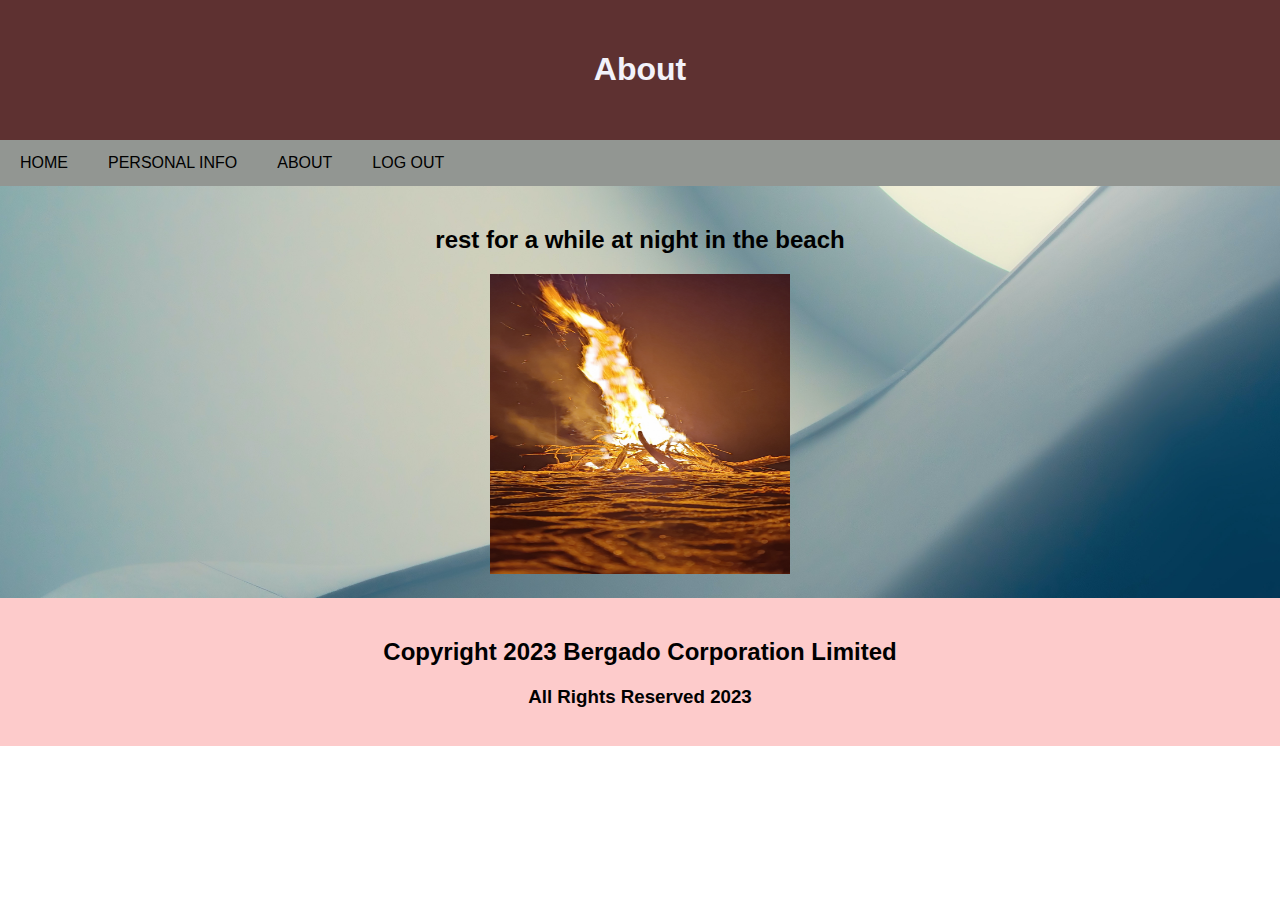
<file: about.html>
<!DOCTYPE html>
<html>
<head>
<title>ABOUT</title>
<meta charset="UTF-8">
<meta name="viewport" content="width=device-width, initial-scale=1">
<link rel="stylesheet" href="style_website1.css">


</head>
<body>


<!-- Header -->
<div class="header">
  <h1>About</h1>
 
</div>

<!-- Navigation Bar -->
<div class="navbar">
  <a href="index2.html">HOME</a>
  <a href="index1.html">PERSONAL INFO</a>
  <a href="about.html">ABOUT</a>
  <a href="index.html">LOG OUT<a/>
</div>

<!-- The flexible grid (content) -->
<div class="row">
  
  <div class="main">
    <h2>rest for a while at night in the beach</h2>
    <img src= "fire.jpg" alt="chillin" width="300" height="300"   
    <br>   
  </div>
  
</div>

<!-- Footer -->
<div class="footer">
 <h2>Copyright 2023 Bergado Corporation Limited</h2>
  <h3> All Rights Reserved 2023</h3>
</div>

</body>
</html>
</file>
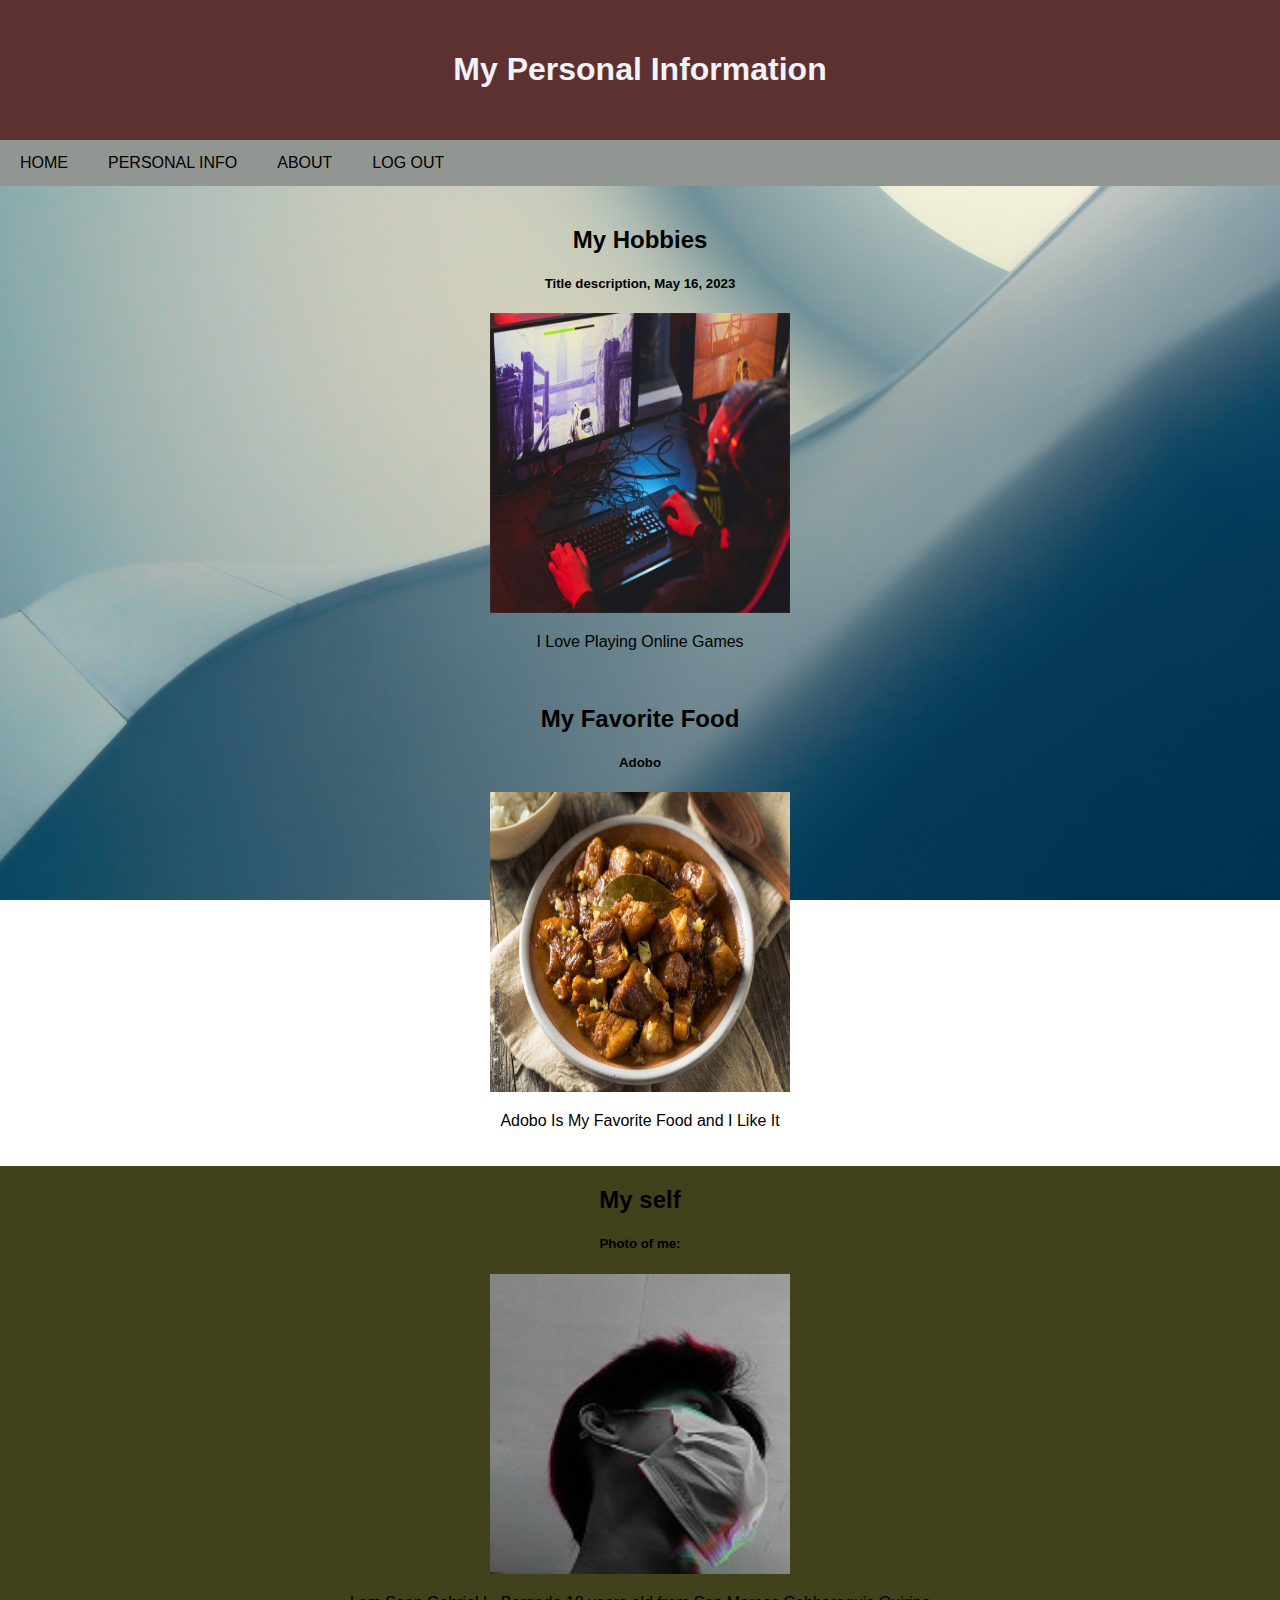
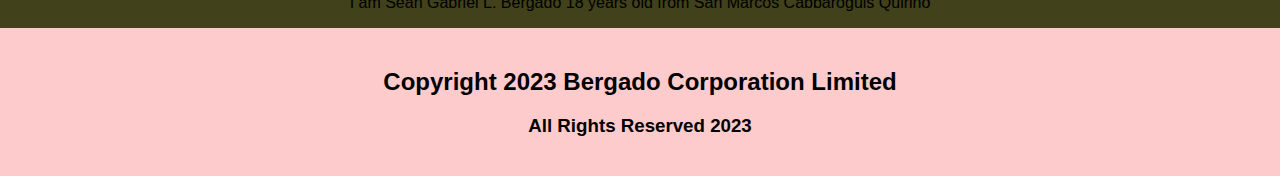
<file: index1.html>
<!DOCTYPE html>
<html>
<head>
<title>PERSONAL INFO</title>
<meta charset="UTF-8">
<meta name="viewport" content="width=device-width, initial-scale=1">
<link rel="stylesheet" href="style_website1.css">


</head>
<body>


<!-- Header -->
<div class="header">
  <h1>My Personal Information</h1>
 
</div>

<!-- Navigation Bar -->
<div class="navbar">
  <a href="index2.html">HOME</a>
  <a href="index1.html">PERSONAL INFO</a>
  <a href="about.html">ABOUT</a>
 <a href="index.html">LOG OUT<a/></li>
</div>

<!-- The flexible grid (content) -->
<div class="row">
  
  <div class="main">
    <h2>My Hobbies</h2>
    <h5>Title description, May 16, 2023</h5>
  <img src= "gamer.jpg" alt="Playing+games" width="300" height="300">
   
    <p>I Love Playing Online Games</p>
    <br>
    <h2>My Favorite Food</h2>
    <h5>Adobo</h5>
    <img src= "adobo.jpg" alt="adobo+terr" width="300" height="300" >
    
    <p>Adobo Is My Favorite Food and I Like It</p>
  </div>
  <br>
  <div class="side">
    <h2>My self</h2>
    <h5>Photo of me:</h5>
   <img src= "me.jpg" alt = "me" width="300" height="300">
    <p>I am Sean Gabriel L. Bergado 18 years old from San Marcos Cabbaroguis Quirino</p>
    
   
  
  </div>
</div>



<!-- Footer -->
<div class="footer">
  <h2>Copyright 2023 Bergado Corporation Limited</h2>
  <h3> All Rights Reserved 2023</h3>
</div>

</body>
</html>
</file>
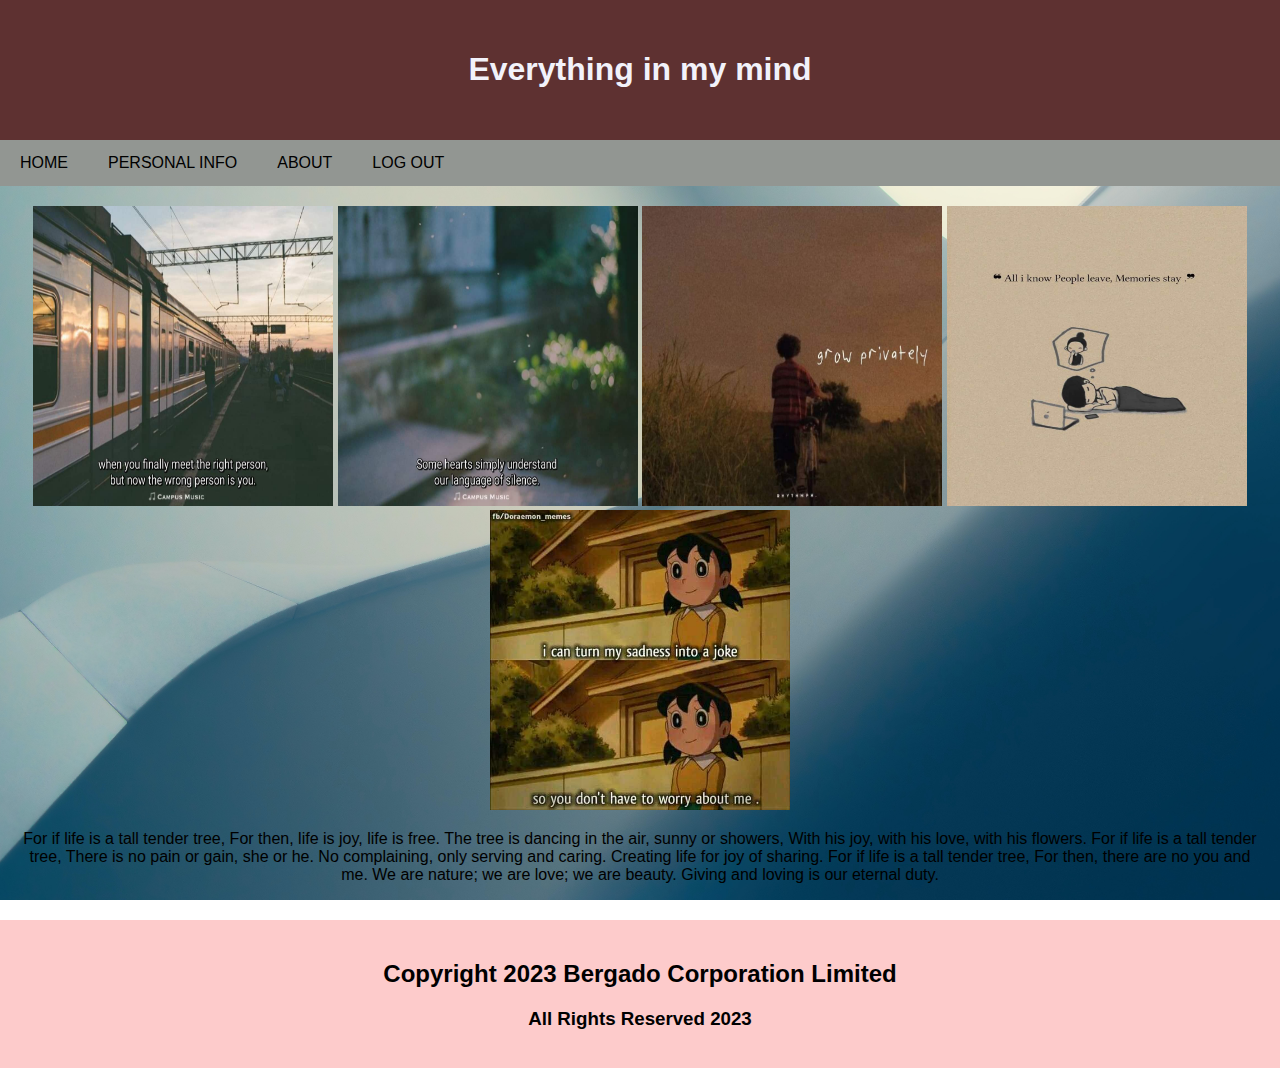
<file: index2.html>
<!DOCTYPE html>
<html>
<head>
<title>HOME</title>
<meta charset="UTF-8">
<meta name="viewport" content="width=device-width, initial-scale=1">
<link rel="stylesheet" href="style_website1.css">


</head>
<body>


<!-- Header -->
<div class="header">
  <h1>Everything in my mind</h1>
 
</div>

<!-- Navigation Bar -->
<div class="navbar">
  <a href="index2.html">HOME</a>
  <a href="index1.html">PERSONAL INFO</a>
  <a href="about.html">ABOUT</a>
 <a href="index.html">LOG OUT<a/></li>
</div>

<!-- The flexible grid (content) -->


  
  <div class="main">
  <img src= "home (2).jpg" alt="Playing+games" width="300" height="300">
   
   <img src= "home (3).jpg" alt="Playing+games" width="300" height="300">
  
  <img src= "home (4).jpg" alt="Playing+games" width="300" height="300">
  
  <img src= "home (5).jpg" alt="Playing+games" width="300" height="300">
  
  <img src= "home (6).jpg" alt="Playing+games" width="300" height="300" >
  <br>
  <p>For if life is a tall tender tree,
    For then, life is joy, life is free.
    The tree is dancing in the air, sunny or showers,
    With his joy, with his love, with his flowers.
    
    For if life is a tall tender tree,
    There is no pain or gain, she or he.
    No complaining, only serving and caring.
    Creating life for joy of sharing.
    
    For if life is a tall tender tree,
    For then, there are no you and me.
    We are nature; we are love; we are beauty.
    Giving and loving is our eternal duty.</p>
  
  </div>

  


<!-- Footer -->
<div class="footer">
  <h2>Copyright 2023 Bergado Corporation Limited</h2>
  <h3> All Rights Reserved 2023</h3>
</div>

</body>
</html>
</file>
<file: style_website1.css>
* {
  
  box-sizing: border-box;
}

/* Style the body */
body {
  
  font-family: Arial;
  margin: 0;
  
}

/* Header/logo Title */
.header {
  padding: 30px;
  text-align: center;
  background: rgb(94, 49, 49);
  color: rgb(242, 242, 250);
}

/* Style the top navigation bar */
.navbar {
  display: flex;
  background-color: rgb(146, 150, 146);
}

/* Style the navigation bar links */
.navbar a {
  color: black;
  padding: 14px 20px;
  text-decoration: none;
  text-align: center;
}

/* Change color on hover */
.navbar a:hover {
  background-color: #ddd;
  color: black;
}

/* Column container */
.row {  
  display: flex;
  flex-wrap: wrap;
}

/* Create two unequal columns that sits next to each other */
/* Sidebar/left column */
.side {
  flex: 20%;
  background-color: rgb(65, 65, 27);
  text-align: center;
  
  
}


/* Main column */
.main {
  
  flex: 80%;
  background-color: wheat;
  padding: 20px;
  mask-image: -moz-element();
  position: relative;
  text-align: center;

  background: url(imahe3.jpg) no-repeat center center fixed;
  -webkit-background-size: cover;
  -moz-background-size: cover;
  -o-background-size: cover;
  background-size: cover;
  
}

/* Fake image, just for this example */
.fakeimg {
  background-color: #aaa;
  width: 100%;
  padding: 20px;
}

/* Footer */
.footer {
  background-position:bottom;
  padding: 20px;
  
  text-align: center;
  background: #fdcbcb;
  position: relative;
  width: 100;
  
 
}

/* Responsive layout - when the screen is less than 700px wide, make the two columns stack on top of each other instead of next to each other */
@media (max-width: 100px) {
  .row, .navbar {   
    flex-direction: column;
  }
}
</file>
